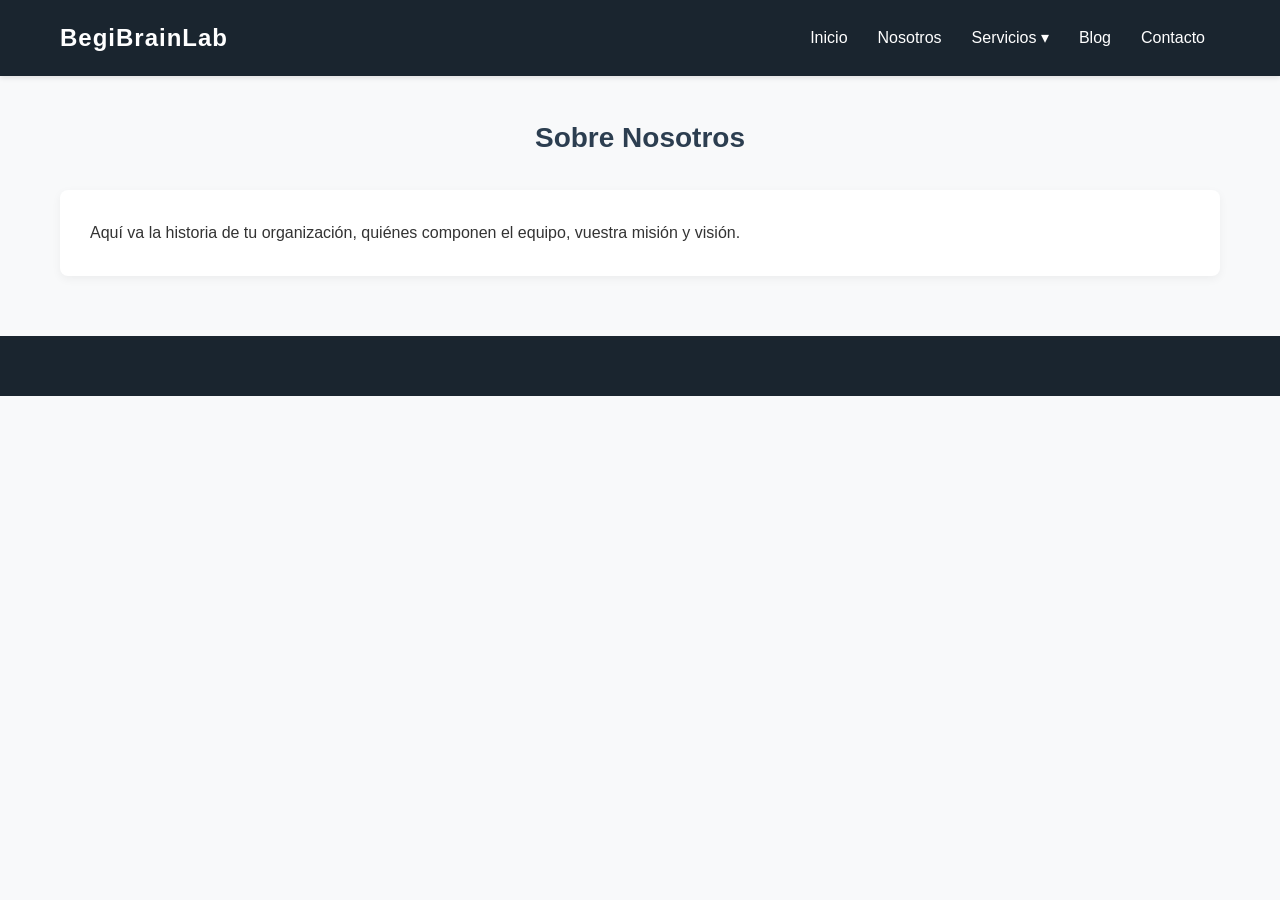
<file: nosotros.html>
<!DOCTYPE html>
<html lang="es">
<head>
    <meta charset="UTF-8">
    <meta name="viewport" content="width=device-width, initial-scale=1.0">
    <title>Nosotros - BegiBrainLab</title>
    <style>
      /* --- ESTILOS GENERALES Y CONFIGURACIÓN --- */
        * {
            box-sizing: border-box;
            margin: 0;
            padding: 0;
            font-family: 'Segoe UI', Tahoma, Geneva, Verdana, sans-serif;
        }
        body {
            background-color: #f8f9fa;
            color: #333;
            line-height: 1.6;
        }
        a {
            text-decoration: none;
            color: inherit;
        }

        /* --- CABECERA Y MENÚ DE NAVEGACIÓN --- */
        .header {
            background-color: #1a252f;
            color: #ffffff;
            position: sticky;
            top: 0;
            z-index: 1000;
            box-shadow: 0 2px 5px rgba(0,0,0,0.1);
        }
        .nav-container {
            max-width: 1200px;
            margin: 0 auto;
            display: flex;
            justify-content: space-between;
            align-items: center;
            padding: 15px 20px;
        }
        .logo h1 {
            font-size: 24px;
            letter-spacing: 1px;
        }
        .nav-menu {
            list-style: none;
            display: flex;
            align-items: center;
        }
        /* Botones principales */
        .nav-item {
            position: relative;
        }
        .nav-link {
            display: block;
            padding: 10px 15px;
            font-weight: 500;
            transition: color 0.3s;
        }
        .nav-link:hover {
            color: #3498db;
        }
        /* Configuración del Desplegable (Dropdown) */
        .dropdown-menu {
            position: absolute;
            top: 100%;
            left: 0;
            background-color: #ffffff;
            color: #333333;
            list-style: none;
            min-width: 180px;
            box-shadow: 0 4px 6px rgba(0,0,0,0.15);
            border-radius: 4px;
            opacity: 0;
            visibility: hidden;
            transform: translateY(10px);
            transition: all 0.3s ease;
        }
        .dropdown-menu li a {
            display: block;
            padding: 12px 15px;
            font-size: 14px;
            border-bottom: 1px solid #eee;
        }
        .dropdown-menu li:last-child a {
            border-bottom: none;
        }
        .dropdown-menu li a:hover {
            background-color: #f1f1f1;
            color: #3498db;
        }
        /* Mostrar desplegable al pasar el ratón */
        .nav-item:hover .dropdown-menu {
            opacity: 1;
            visibility: visible;
            transform: translateY(0);
        }

        /* --- CUERPO PRINCIPAL (CONTENEDORES) --- */
        .main-content {
            max-width: 1200px;
            margin: 40px auto;
            padding: 0 20px;
        }
        .section-title {
            text-align: center;
            margin-bottom: 30px;
            font-size: 28px;
            color: #2c3e50;
        }
        /* Grid de contenedores */
        .grid-container {
            display: grid;
            grid-template-columns: repeat(auto-fit, minmax(300px, 1fr));
            gap: 30px;
        }
        /* Tarjetas / Contenedores */
        .card {
            background: #ffffff;
            border-radius: 8px;
            overflow: hidden;
            box-shadow: 0 3px 10px rgba(0,0,0,0.05);
            transition: transform 0.3s;
        }
        .card:hover {
            transform: translateY(-5px);
        }
        .card-image {
            width: 100%;
            height: 200px;
            background-color: #ddd; /* Color temporal si no hay imagen */
            display: flex;
            align-items: center;
            justify-content: center;
            color: #666;
            font-weight: bold;
        }
        .card-image img {
            width: 100%;
            height: 100%;
            object-fit: cover;
        }
        .card-body {
            padding: 20px;
        }
        .card-title {
            font-size: 20px;
            margin-bottom: 10px;
            color: #2c3e50;
        }
        .card-text {
            font-size: 15px;
            color: #666;
        }

        /* --- PIE DE PÁGINA (FOOTER) --- */
        .footer {
            background-color: #1a252f;
            color: #ecf0f1;
            padding: 40px 20px 20px;
            margin-top: 60px;
        }
        .footer-container {
            max-width: 1200px;
            margin: 0 auto;
            display: flex;
            flex-wrap: wrap;
            justify-content: space-between;
            gap: 30px;
        }
        .footer-section {
            flex: 1;
            min-width: 250px;
        }
        .footer-section h3 {
            font-size: 18px;
            margin-bottom: 15px;
            color: #3498db;
            border-bottom: 2px solid #34495e;
            padding-bottom: 5px;
        }
        .footer-section p, .footer-section ul {
            font-size: 14px;
            color: #bdc3c7;
        }
        .footer-section ul {
            list-style: none;
        }
        .footer-section ul li {
            margin-bottom: 8px;
        }
        /* Logotipos de colaboradores simulados */
        .collab-logos {
            display: flex;
            gap: 15px;
            flex-wrap: wrap;
            margin-top: 10px;
        }
        .collab-logo {
            background-color: #34495e;
            padding: 8px 12px;
            border-radius: 4px;
            font-size: 12px;
            font-weight: bold;
        }
        .footer-bottom {
            text-align: center;
            margin-top: 30px;
            padding-top: 20px;
            border-top: 1px solid #34495e;
            font-size: 13px;
            color: #7f8c8d;
        }
    </style>
</head>
<body>

    <header class="header">
        <div class="nav-container">
            <div class="logo"><h1>BegiBrainLab</h1></div>
            <nav>
                <ul class="nav-menu">
                    <li class="nav-item"><a href="index.html" class="nav-link">Inicio</a></li>
                    <li class="nav-item"><a href="nosotros.html" class="nav-link">Nosotros</a></li>
                    <li class="nav-item">
                        <a href="#" class="nav-link">Servicios ▾</a>
                        <ul class="dropdown-menu">
                            <li><a href="servicio-consultoria.html">Consultoría</a></li>
                            <li><a href="servicio-desarrollo.html">Desarrollo Web</a></li>
                        </ul>
                    </li>
                    <li class="nav-item"><a href="blog.html" class="nav-link">Blog</a></li>
                    <li class="nav-item"><a href="contacto.html" class="nav-link">Contacto</a></li>
                </ul>
            </nav>
        </div>
    </header>

    <main class="main-content">
        <h2 class="section-title">Sobre Nosotros</h2>
        <div style="background: white; padding: 30px; border-radius: 8px; box-shadow: 0 3px 10px rgba(0,0,0,0.05);">
            <p>Aquí va la historia de tu organización, quiénes componen el equipo, vuestra misión y visión.</p>
        </div>
    </main>

    <footer class="footer">
        </footer>

</body>
</html>
</file>
